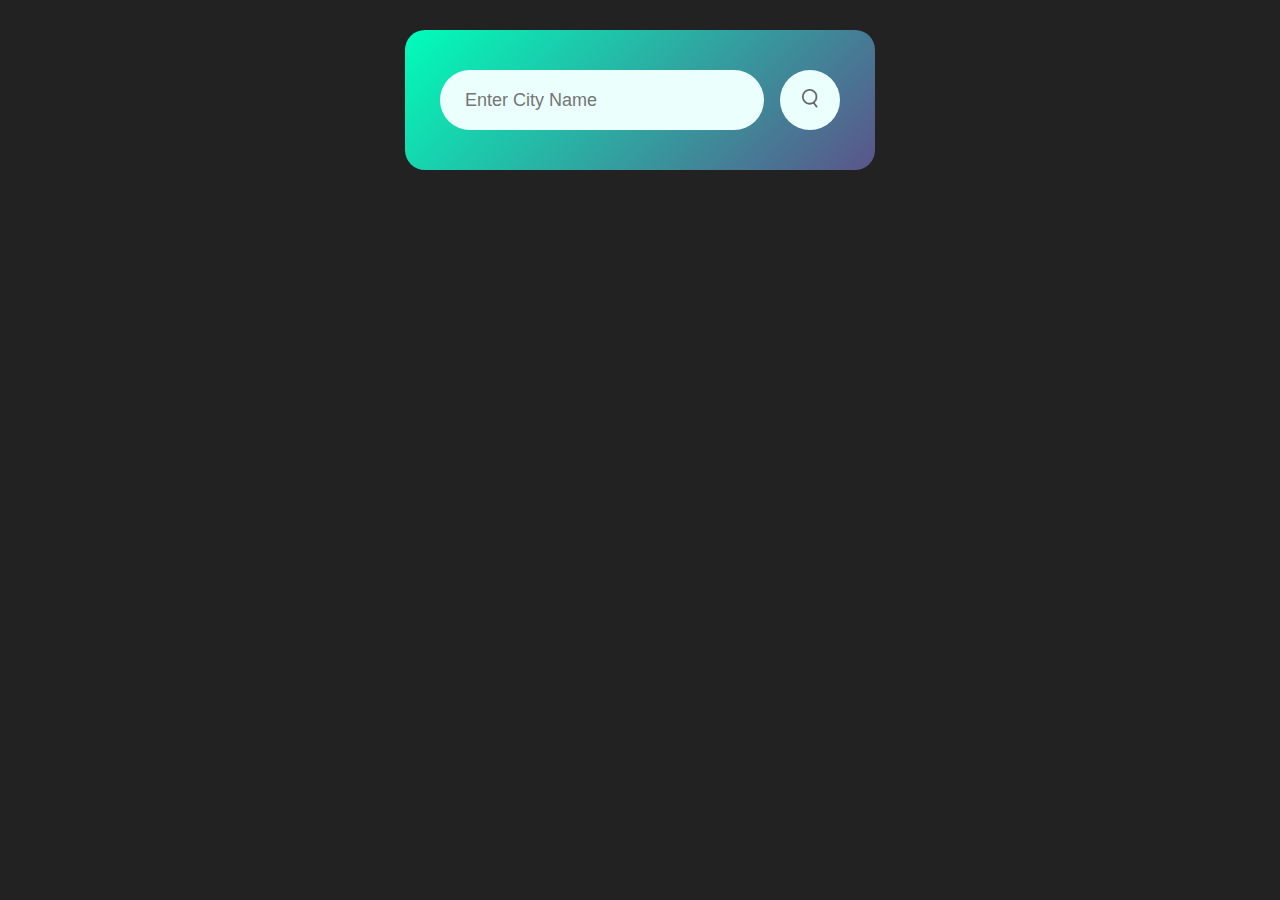
<file: weather/index.html>
<!DOCTYPE html>
<html lang="en">
<head>
    <meta charset="UTF-8">
    <meta name="viewport" content="width=device-width, initial-scale=1.0">
    <title>Weather App</title>
    <link rel="stylesheet" href="style.css">
</head>
<body>
    <div class="card">
        <div class="search">
            <input type="text" placeholder="Enter City Name" spellcheck="false">
            <button><img src="search.png" alt=""></button>
        </div>
        <div class="error">
            <p>Invalid city name</p>
        </div>
        <div class="weather">
            <img src="rain.png" alt="" class="weather-icon">
            <h1 class="temp">22&deg;C</h1>
            <h2 class="city">New York</h2>
            <div class="details">
                <div class="col">
                    <img src="humidity.png" alt="">
                    <div>
                        <p class="humidity">50%</p>
                        <p>Humidity</p>
                    </div>
                </div>

                <div class="col">
                    <img src="wind.png" alt="">
                    <div>
                        <p class="wind">15 km/h</p>
                        <p>Wind Speed</p>
                    </div>
                </div>
            </div>
        </div>
    </div>


    <script src="script.js"></script>
</body>
</html>
</file>
<file: weather/style.css>
*{
    margin: 0;
    padding: 0;
    font-family: 'poppins', sans-serif;
    box-sizing: border-box;
}
body{
    background: #222;
    
}
.card{
    width: 90%; 
    max-width: 470px;
    background: linear-gradient(135deg, #00feba, #5b548a);
    color: #fff;
    margin-left: auto;
    margin-right: auto; 
    /* margin: 100px, auto, 0; */
    border-radius: 20px;
    padding: 40px 35px;
    text-align: center;
    margin-top: 30px;
}
.search{
    width: 100%;
    display: flex;
    align-items: center;
    justify-content: space-between;
}
.search input{
    border: 0;
    outline: 0;
    background: #ebfffc;
    color: #555;
    padding: 10px 25px;
    height: 60px;
    border-radius: 30px;
    flex: 1;
    margin-right: 16px;
    font-size: 18px;
}
.search button{
    border: 0;
    outline: 0;
    background: #ebfffc;
    border-radius: 50%;
    width: 60px;
    height: 60px;
    cursor: pointer;
}
.search button img{
    width: 16px;

}
.weather-icon{
    width: 170px;
    margin-top: 30px;
}
.weather h1{
    font-size: 80px;
    font-weight: 500;
}
.weather h2{
    font-size: 45px;
    font-weight: 400;
    margin-top: -10px;
}
.details{
    display: flex;
    align-items: center;
    justify-content: space-between;
    padding: 0 20px;
    margin-top: 50px;
}
.col{
    display: flex;
    align-items: center;
    text-align: left;
}
.col img{
    width: 40px;
    margin-right: 10px;
}
.humidity, .wind{
    font-size: 28px;
    margin-top: -6px;
}
.weather{
    display: none;
}
.error{
    text-align: left;
    margin-left: 10px;
    font-size: 14px;
    margin-top: 10px;
    display: none;
}
</file>
